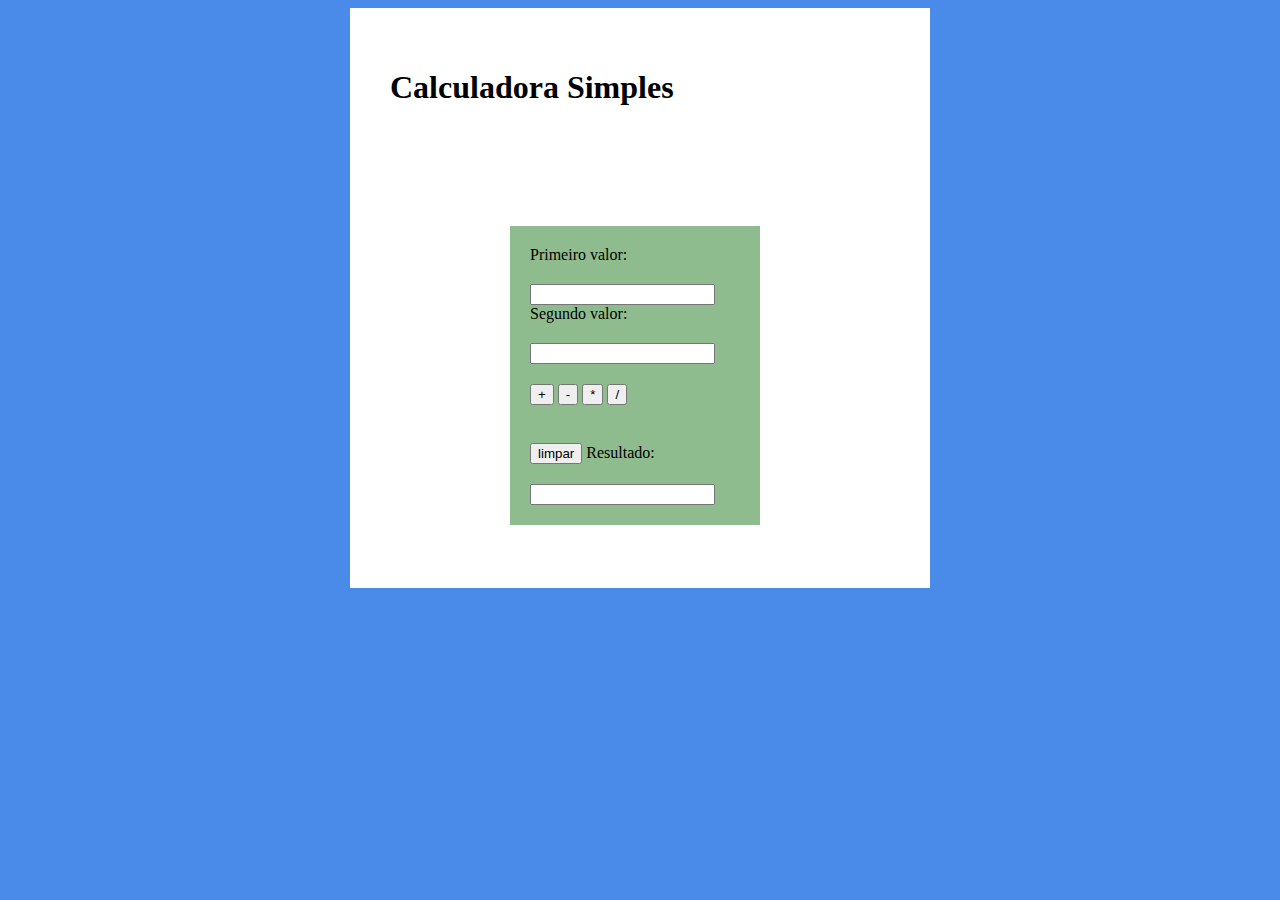
<file: JAVASCRIPT_MODULO_III/Colocando_em_Pratica/Calculadora/index.html>
<!DOCTYPE html>
<html lang="pt-br">
<head>
    <meta charset="UTF-8">
    <meta http-equiv="X-UA-Compatible" content="IE=edge">
    <meta name="viewport" content="width=device-width, initial-scale=1.0">
    <link rel="stylesheet" href="style.css">
    <title>Calculadora</title>
</head>
<body onload="">
    
    <div id="principal">
        <h1>Calculadora Simples</h1>

         <form action="" id="formu" >
         Primeiro valor: <input type="number" name="valori" id="valori"><br>
         Segundo valor: <input type="number" name="valorf" id="valorf"><br>

         <input type="button" value="+" onclick="somar()">
         <input type="button" value="-" onclick="subtrair()">
         <input type="button" value="*" onclick="multiplicar()">
         <input type="button" value="/" onclick="dividir()"><br><br>
         <input type="reset" value="limpar" >

         Resultado:  <input type="text" name="res" id="res"><br>

        </form>

    </div>

     <script src="script.js"></script>
    
</body>
</html>
</file>
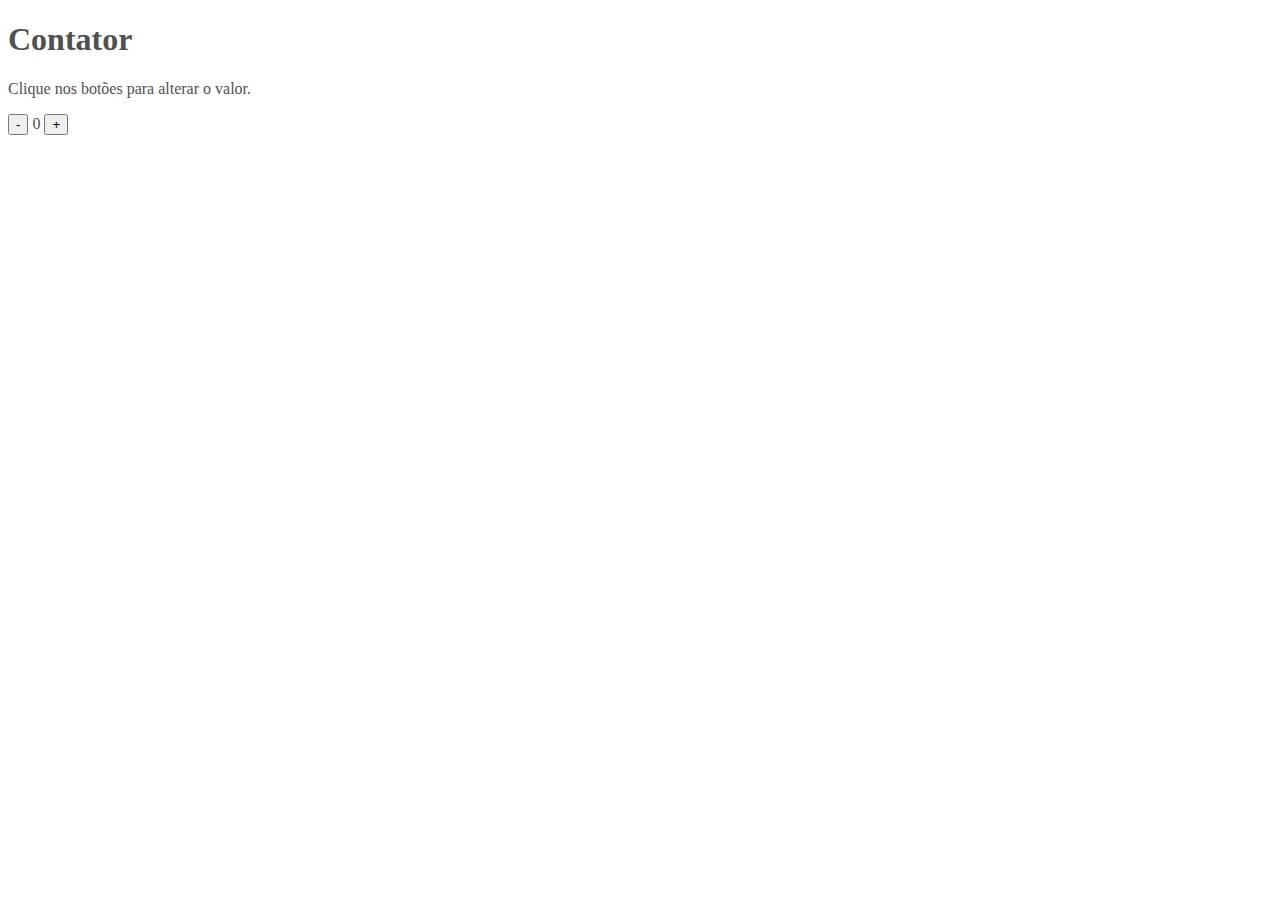
<file: JAVASCRIPT_MODULO_III/Colocando_em_Pratica/Exe_1_e_2/estrutura_de_Progeto/index.html>
<!DOCTYPE html>
<html lang="en">
<head>
    <meta charset="UTF-8">
    <meta http-equiv="X-UA-Compatible" content="IE=edge">
    <meta name="viewport" content="width=device-width, initial-scale=1.0">
    <link rel="stylesheet" href="./assets/css/style.css">

    
    <title>Contador</title>

</head>
<body>

    <h1>Contator</h1>
    <p>Clique nos botões para alterar o valor.</p>

    <div id="counter">
    <button name="subtrair" id="subtrair">-</button>
    <span id="currentNumber">0</span>
    <button name="adicionar" id="adicionar">+</button>
</div>

<script src="./assets/js/script.js"></script>
</body>
</html>
</file>
<file: JAVASCRIPT_MODULO_III/Colocando_em_Pratica/Calculadora/style.css>
body{
    
   background-color: rgba(58, 127, 231, 0.918);
   font-family: 'Times New Roman', Times, serif;
   

}


#principal{
   
    margin: auto;
    background-color: white;
    width: 500px;
    height: 500px;
    padding: 40px;
    
    
   
    
      
}

form{
    margin: 120px;
    padding: 20px;
    width: 250px;
    background-color:darkseagreen;
    box-sizing: border-box;
    
    
    
   
}

input{
    margin-top: 20px;
    
}
</file>
<file: JAVASCRIPT_MODULO_III/Colocando_em_Pratica/Exe_1_e_2/estrutura_de_Progeto/assets/css/style.css>
body{
    color: #505050;
}
</file>
